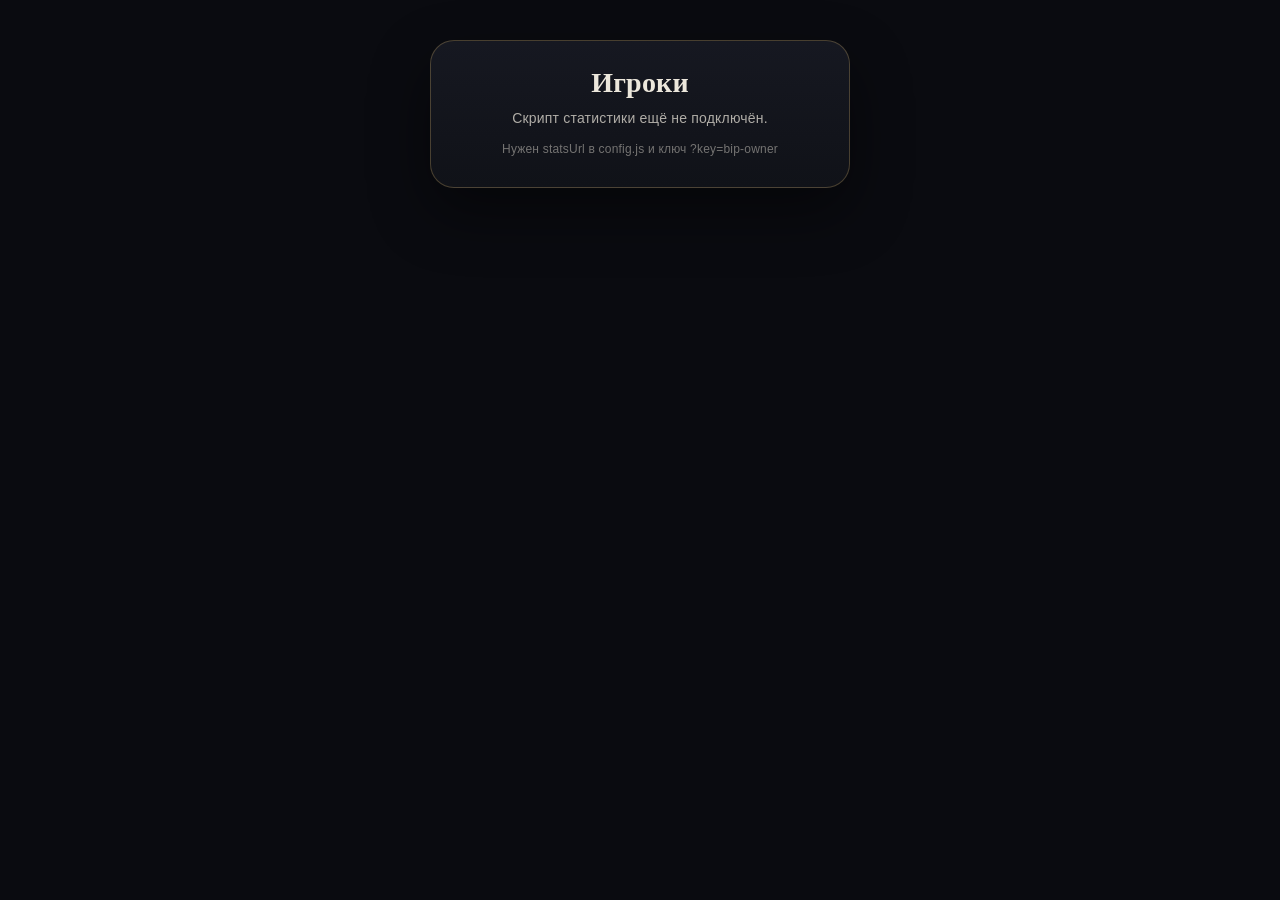
<file: admin.html>
<!DOCTYPE html>
<html lang="ru">
<head>
  <meta charset="UTF-8" />
  <meta name="viewport" content="width=device-width, initial-scale=1" />
  <title>Bip admin</title>
  <link rel="stylesheet" href="style.css" />
</head>
<body style="overflow:auto;padding:20px">
  <div class="panel" style="margin:20px auto">
    <h2>Игроки</h2>
    <p id="count">Загрузка…</p>
    <div id="list"></div>
    <p class="mini">Нужен statsUrl в config.js и ключ ?key=bip-owner</p>
  </div>
  <script src="config.js"></script>
  <script>
    const key = new URLSearchParams(location.search).get("key") || "";
    const url = (window.BIP_CONFIG.statsUrl || "") + "?key=" + encodeURIComponent(key);
    fetch(url).then(r => r.json()).then(d => {
      document.getElementById("count").textContent = "Игроков: " + (d.players || 0);
      document.getElementById("list").innerHTML = (d.list || []).map(p =>
        "<div class='ex-cell' style='margin:6px 0'><b>" + (p.name||"—") + "</b>" +
        (p.email||"") + " " + (p.phone||"") + "<br>комната " + p.room + " · " + p.coins + " BC</div>"
      ).join("") || "Список доступен только с ключом владельца.";
    }).catch(() => {
      document.getElementById("count").textContent = "Скрипт статистики ещё не подключён.";
    });
  </script>
</body>
</html>
</file>
<file: style.css>
* { box-sizing: border-box; -webkit-tap-highlight-color: transparent; }
html, body {
  margin: 0; height: 100%;
  background: #0a0b10;
  color: #ece7dc;
  overflow: hidden; user-select: none;
  font-family: Manrope, "Segoe UI", sans-serif;
  letter-spacing: .2px;
}
canvas { display: block; width: 100%; height: 100%; touch-action: none; }
h1, h2, .title, .ex-main, .brand-kicker {
  font-family: "Cormorant Garamond", Georgia, serif;
  font-weight: 600;
}
.hud {
  position: fixed; top: 0; left: 0; right: 0; z-index: 5;
  display: flex; justify-content: space-between;
  padding: calc(12px + env(safe-area-inset-top)) 16px 0;
  pointer-events: none;
}
.hud .title { font-size: 22px; letter-spacing: 3px; color: #d7b56d; }
.hud #roomHud { opacity: .55; font-size: 12px; letter-spacing: 1px; }
.right { display: flex; gap: 6px; }
.right span {
  background: rgba(12,14,20,.55);
  border: 1px solid rgba(215,181,109,.2);
  border-radius: 999px; padding: 6px 10px; font-size: 12px; font-weight: 600;
}
.overlay {
  position: fixed; inset: 0; z-index: 10;
  background: linear-gradient(180deg, rgba(8,9,12,.35), rgba(8,9,12,.88));
  display: flex; align-items: flex-end; justify-content: center; padding: 16px;
}
.overlay.hidden, .hidden { display: none !important; }
.panel {
  width: min(420px, 100%);
  background: linear-gradient(180deg, #161821, #101218);
  border: 1px solid rgba(215,181,109,.28);
  border-radius: 24px;
  padding: 26px 20px 18px;
  text-align: center;
  margin-bottom: env(safe-area-inset-bottom);
  box-shadow: 0 24px 60px rgba(0,0,0,.45);
}
.brand-kicker { font-size: 13px; letter-spacing: 3px; color: #d7b56d; opacity: .8; }
h1 { margin: 0 0 6px; font-size: 48px; color: #f4efe4; }
h2 { margin: 0 0 10px; font-size: 28px; }
p { margin: 0 0 12px; opacity: .72; line-height: 1.4; font-size: 14px; }
.wallet { font-size: 22px; color: #d7b56d; opacity: 1; }
.go, .soft, .ghost {
  width: 100%; border: 0; border-radius: 14px;
  padding: 14px; font-size: 15px; font-weight: 600; margin-top: 8px;
  font-family: inherit; letter-spacing: .4px;
}
.go { background: #d7b56d; color: #1a1408; }
.soft { background: transparent; color: #ece7dc; border: 1px solid rgba(236,231,220,.16); }
.ghost { background: none; color: #8b867b; border: 0; font-size: 13px !important; }
.pause {
  position: fixed; right: 12px; bottom: calc(16px + env(safe-area-inset-bottom));
  width: 44px; height: 44px; border-radius: 14px; z-index: 6;
  border: 1px solid rgba(215,181,109,.2);
  background: rgba(10,12,16,.7); color: #ece7dc;
}
.player { width: 100%; aspect-ratio: 16/10; max-height: 26vh; background: #000; border-radius: 12px; overflow: hidden; margin: 0 0 10px; }
.player iframe { width: 100%; height: 100%; border: 0; }
.wallet-panel { text-align: left; max-height: 86vh; overflow: auto; }
.ex-top { font-size: 11px; letter-spacing: 2.5px; opacity: .45; text-transform: uppercase; }
.ex-main { font-size: 40px; color: #d7b56d; margin: 2px 0 4px; }
.ex-sub { opacity: .5; margin: 0 0 14px; font-size: 13px; }
.ex-grid { display: grid; grid-template-columns: 1fr 1fr; gap: 8px; margin: 0 0 14px; }
.ex-cell {
  background: #0e1016; border: 1px solid rgba(215,181,109,.14);
  border-radius: 12px; padding: 10px 12px; font-size: 11px; opacity: .8;
}
.ex-cell b { display: block; font-size: 16px; color: #f4efe4; opacity: 1; font-weight: 600; }
.row { display: flex; gap: 8px; margin: 8px 0; }
select, input[type=number] {
  flex: 1; width: 100%; background: #0e1016; color: #ece7dc;
  border: 1px solid rgba(215,181,109,.16); border-radius: 12px;
  padding: 11px; font-size: 15px; font-family: inherit;
}
.mini { font-size: 12px; opacity: .45; min-height: 16px; }
.farm-panel { text-align: center; }
.farm-hit {
  width: 200px; height: 200px; margin: 8px auto 16px; border: 0; border-radius: 50%;
  background: radial-gradient(circle at 32% 28%, #fff7e6, #c9a45a 48%, #3a2c12);
  box-shadow: 0 18px 50px rgba(0,0,0,.4);
  transition: background .18s ease, transform .08s ease;
}
.farm-hit:active { transform: scale(.96); }
#farmBal { font-family: "Cormorant Garamond", serif; font-size: 34px; color: #d7b56d; }
#dailyLine, #saveLine { font-size: 13px; margin: 0 0 10px; }
input[type=text], input[type=email], input[type=tel] {
  width: 100%; background: #0e1016; color: #ece7dc;
  border: 1px solid rgba(215,181,109,.16); border-radius: 12px;
  padding: 11px; font-size: 15px; font-family: inherit; margin-top: 8px;
}
</file>
